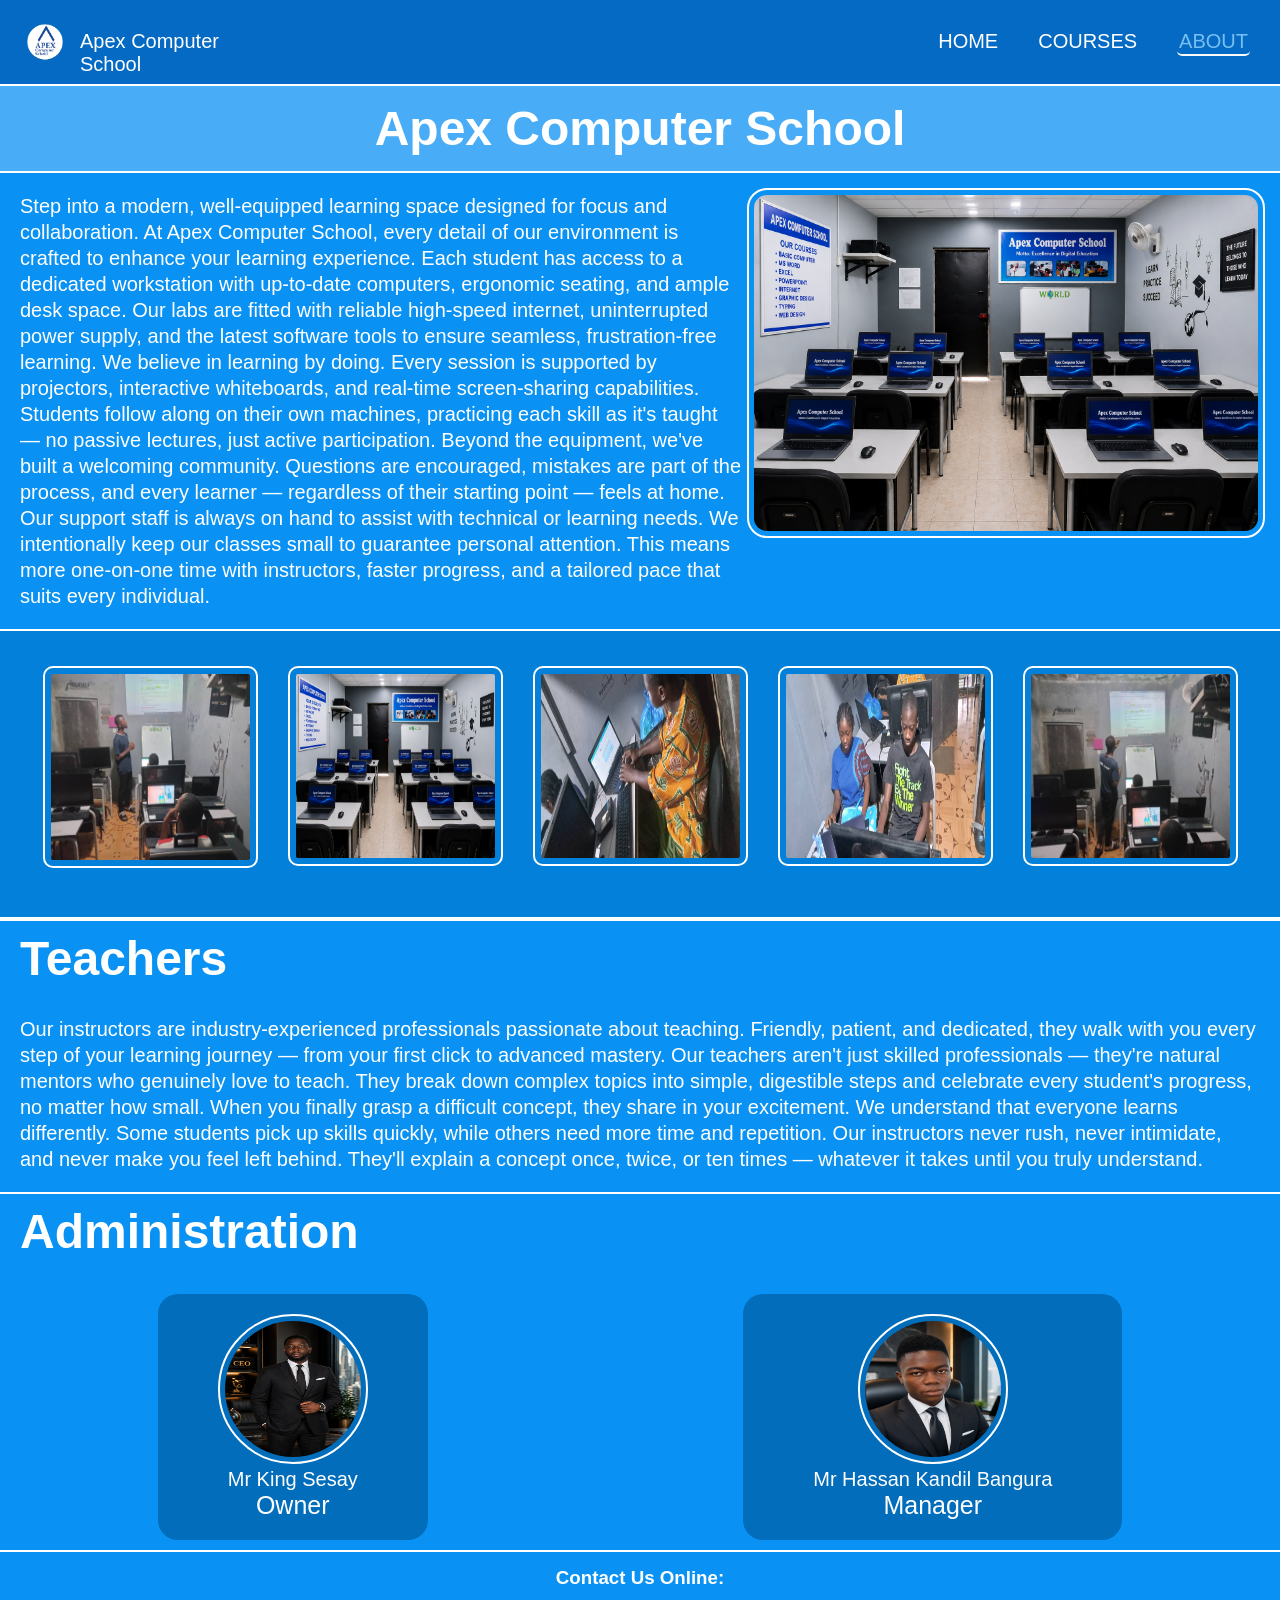
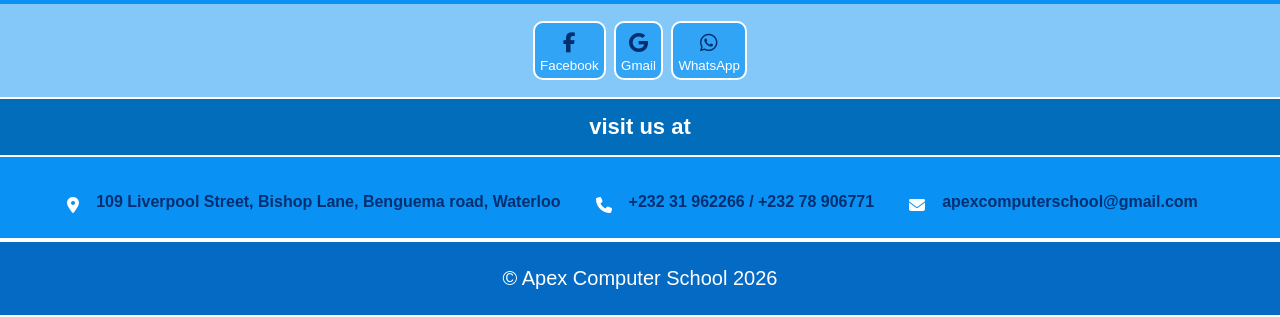
<file: About.html>
<!DOCTYPE html>
<html lang="en">
<head>
    <meta charset="UTF-8">
    <meta name="viewport" content="width=device-width, initial-scale=1.0">
    <!-- <link href="fontawesome/css/all.min.css" rel="stylesheet"> -->
     <link rel="stylesheet" href="https://cdnjs.cloudflare.com/ajax/libs/font-awesome/6.5.1/css/all.min.css" integrity="sha512-DTOQO9RWCH3ppGqcWaEA1BIZOC6xxalwEsw9c2QQeAIftl+Vegovlnee1c9QX4TctnWMn13TZye+giMm8e2LwA==" crossorigin="anonymous" referrerpolicy="no-referrer" />

    <link rel="stylesheet" href="About.css">
    <title>Apex Computer School | About</title>
</head>
<body>

<header>
    <div class="logo-info">
        <span class="logo-img"><img src="Images/Apex Logo.png" alt="Apex Logo" width="50px" height="50px"></span>
             <p>
                Apex Computer School
             </p>      
        </div>
        <ul id="menus" class="menus">
            <li><a href="index.html" title="Apex | Home">Home</a></li>
            <li><a href="course.html" title="Apex | Course">Courses</a></li>
            <li class="current"><a href="About.html" title="Apex | About">About</a></li>
        </ul>
</header>

<div id="hamburger-menu-icon" class="hamburger-menu-icon">
    <span id="open-menu" class="open-menu"><i class="fa solid fa-bars"></i></span>
</div>

<div id="close-burger-menu" class="close-burger-menu">
    <span id="close-menu" class="close-menu">&times;</span>
</div>

    <div class="about-us">
        <!-- School -->
        <div class="apex-computer-school">
            <h1>Apex Computer School</h1>
            <div class="school-info">
                <p>
                    Step into a modern, well-equipped learning space designed for focus and collaboration. 
                    At Apex Computer School, every detail of our environment is crafted to enhance your learning experience.

                    Each student has access to a dedicated workstation with up-to-date computers, 
                    ergonomic seating, and ample desk space. Our labs are fitted with reliable high-speed internet, 
                    uninterrupted power supply, and the latest software tools to ensure seamless, frustration-free learning. 
                    We believe in learning by doing. Every session is supported by projectors, interactive whiteboards,
                    and real-time screen-sharing capabilities. Students follow along on their own machines, practicing each 
                    skill as it's taught — no passive lectures, just active participation.
                    Beyond the equipment, we've built a welcoming community. Questions are encouraged, mistakes are part of the process, 
                    and every learner — regardless of their starting point — feels at home. Our support staff is always on hand to assist 
                    with technical or learning needs.
                    We intentionally keep our classes small to guarantee personal attention. This means more one-on-one time with instructors, 
                    faster progress, and a tailored pace that suits every individual.
                </p>
                <img src="Images/Apex Computer School Classroom.png" alt="Apex Computer School Classroom">
            </div>
        </div>

        <!-- School Lab -->
        <div class="school-computer-lab">
            <div class="school-lab">
                <div class="lab">
                    <img src="Images/WhatsApp Image 2025-10-27 at 18.56.24_876bb91a.jpg" class="lab-img" width="250px" height="120px" alt="Apex Logo">
                </div>
    
                <div class="lab">
                    <img src="Images/Apex Computer School Classroom.png" width="150px" height="200px" alt="Apex Logo">
                </div>
    
                <div class="lab">
                    <img src="Images/WhatsApp Image 2025-10-27 at 12.49.39_50820400.jpg" width="150px" height="200px" alt="Apex Logo">
                </div>
    
                <div class="lab">
                    <img src="Images/WhatsApp Image 2025-10-27 at 12.49.40_c38c8c76.jpg" width="150px" height="200px" alt="Apex Logo">
                </div>
    
                <div class="lab">
                    <img src="Images/WhatsApp Image 2025-10-27 at 18.56.27_0bd0a8a2.jpg" width="150px" height="200px" alt="Apex Logo">
                </div>
            </div>
        </div>
        


        <!-- Teachers -->
        <div class="apex-teachers">
            <h2>Teachers</h2>
            <p class="about-teachers"> 
                Our instructors are industry-experienced professionals passionate about teaching. Friendly, patient, and 
                dedicated, they walk with you every step of your learning journey — from your first click to advanced mastery. 
                Our teachers aren't just skilled professionals — they're natural mentors who genuinely love to teach. 
                They break down complex topics into simple, digestible steps and celebrate every student's progress, no matter how small. 
                When you finally grasp a difficult concept, they share in your excitement.  
                We understand that everyone learns differently. Some students pick up skills quickly, while others need more time and repetition. 
                Our instructors never rush, never intimidate, and never make you feel left behind. They'll explain a concept once, twice, 
                or ten times — whatever it takes until you truly understand.
            </p>
            <!-- <div class="teachers">
            <div class="teachers-info">
                <img src="Images/Teacher.jpg" alt="Teacher One" width="260px" height="200px">
                <p class="teacher-name">Mr Ahmed Turay</p>
                <p>
                    Donec purus velit, bibendum non mollis vel, euismod nec tellus.
                    Morbi vehicula luctus mauris, non vulputatea lacus dapibus nec. Donec eu nisl egestas,
                    tempor quam a, iaculis turpis. Vivamus id metus dolor. Integer ac leo justo.                   
                </p>
                </div>

                <div class="teachers-info">
                    <img src="Images/Teacher two.jpg" alt="Teacher Two" width="260px" height="200px">
                    <p class="teacher-name">Miss Juliet Conteh</p>
                    <p>
                        Donec purus velit, bibendum non mollis vel, euismod nec tellus.
                        Morbi vehicula luctus mauris, non vulputatea lacus dapibus nec. Donec eu nisl egestas,
                        tempor quam a, iaculis turpis. Vivamus id metus dolor. Integer ac leo justo.                        
                    </p>
                    </div>

                    <div class="teachers-info">
                    <img src="Images/Teacher three.jpg" alt="Teacher Three" width="260px" height="200px">
                    <p class="teacher-name">Mr Mohamed Kamara</p>
                    <p>
                            Donec purus velit, bibendum non mollis vel, euismod nec tellus.
                            Morbi vehicula luctus mauris, non vulputatea lacus dapibus nec. Donec eu nisl egestas,
                            tempor quam a, iaculis turpis. Vivamus id metus dolor. Integer ac leo justo.
                    </p>
            </div>
            </div>
        </div> -->



        <!-- Administraton -->
        <div class="admin">
            <h2>Administration</h2>
            <div class="school-admin">
            <div class="admin-info">
                <img src="Images/Mr King.png" alt="Teacher One" width="260px" height="200px">
                <p class="admin-name">Mr King Sesay</p>
                    <p class="admin-position">Owner</p>
                </div>

                <div class="admin-info">
                    <img src="Images/Mr Hassan.png" alt="Teacher Two" width="260px" height="200px">
                    <p class="admin-name">Mr Hassan Kandil Bangura</p>
                    <p class="admin-position">Manager</p>
                    </div>

                    <!-- <div class="admin-info">
                    <img src="Images/Teacher three.jpg" alt="Teacher Three" width="260px" height="200px">
                    <p class="admin-name">Mr Joseph Win</p>
                    <p class="admin-position">Vice-Principal</p>
            </div> -->
            </div>
        </div>

        <!-- Online Contact -->

        <div class="contact-info">
            <h3>Contact Us Online:</h3>
            <div class="social-info">
                <a href="http://www.facebook.com/profile.php?id=61590031408262" target="_blank"><button class="social-button"><i class="fab fa-facebook-f"></i> Facebook</button></a>
               <a href="mailto:apexcomputerschool@gmail.com" target="_blank"><button class="social-button"><i class="fab fa-google"></i> Gmail</button></a>
                <a href="https://wa.me/23231962266" target="_blank"><button class="social-button"><i class="fab fa-whatsapp"></i> WhatsApp</button></a>
            </div>

            <!-- Visit info -->
            <div class="visit-info">
                <h3>visit us at</h3>
                <div class="address-info">
                    
                    <div class="infos">
                    <i class="fa solid fa-location-dot"></i>
                    <p class="location">109 Liverpool Street, Bishop Lane, Benguema road, Waterloo</p>
                    </div>
                    
                    <div class="infos">
                    <i class="fa solid fa-phone"></i>
                    <p class="pone">+232 31 962266 / +232 78 906771</p>
                    </div>
                    
                    <div class="infos">
                       <i class="fa solid fa-envelope"></i>
                        <p class="email">apexcomputerschool@gmail.com</p>
                    </div>
                   
                </div>
        </div>
        </div>

        <footer>
           <p>&copy; Apex Computer School <span id="current-year">2025</span></p>
        </footer>


<script src="Apex.js"></script>
</body>
</file>
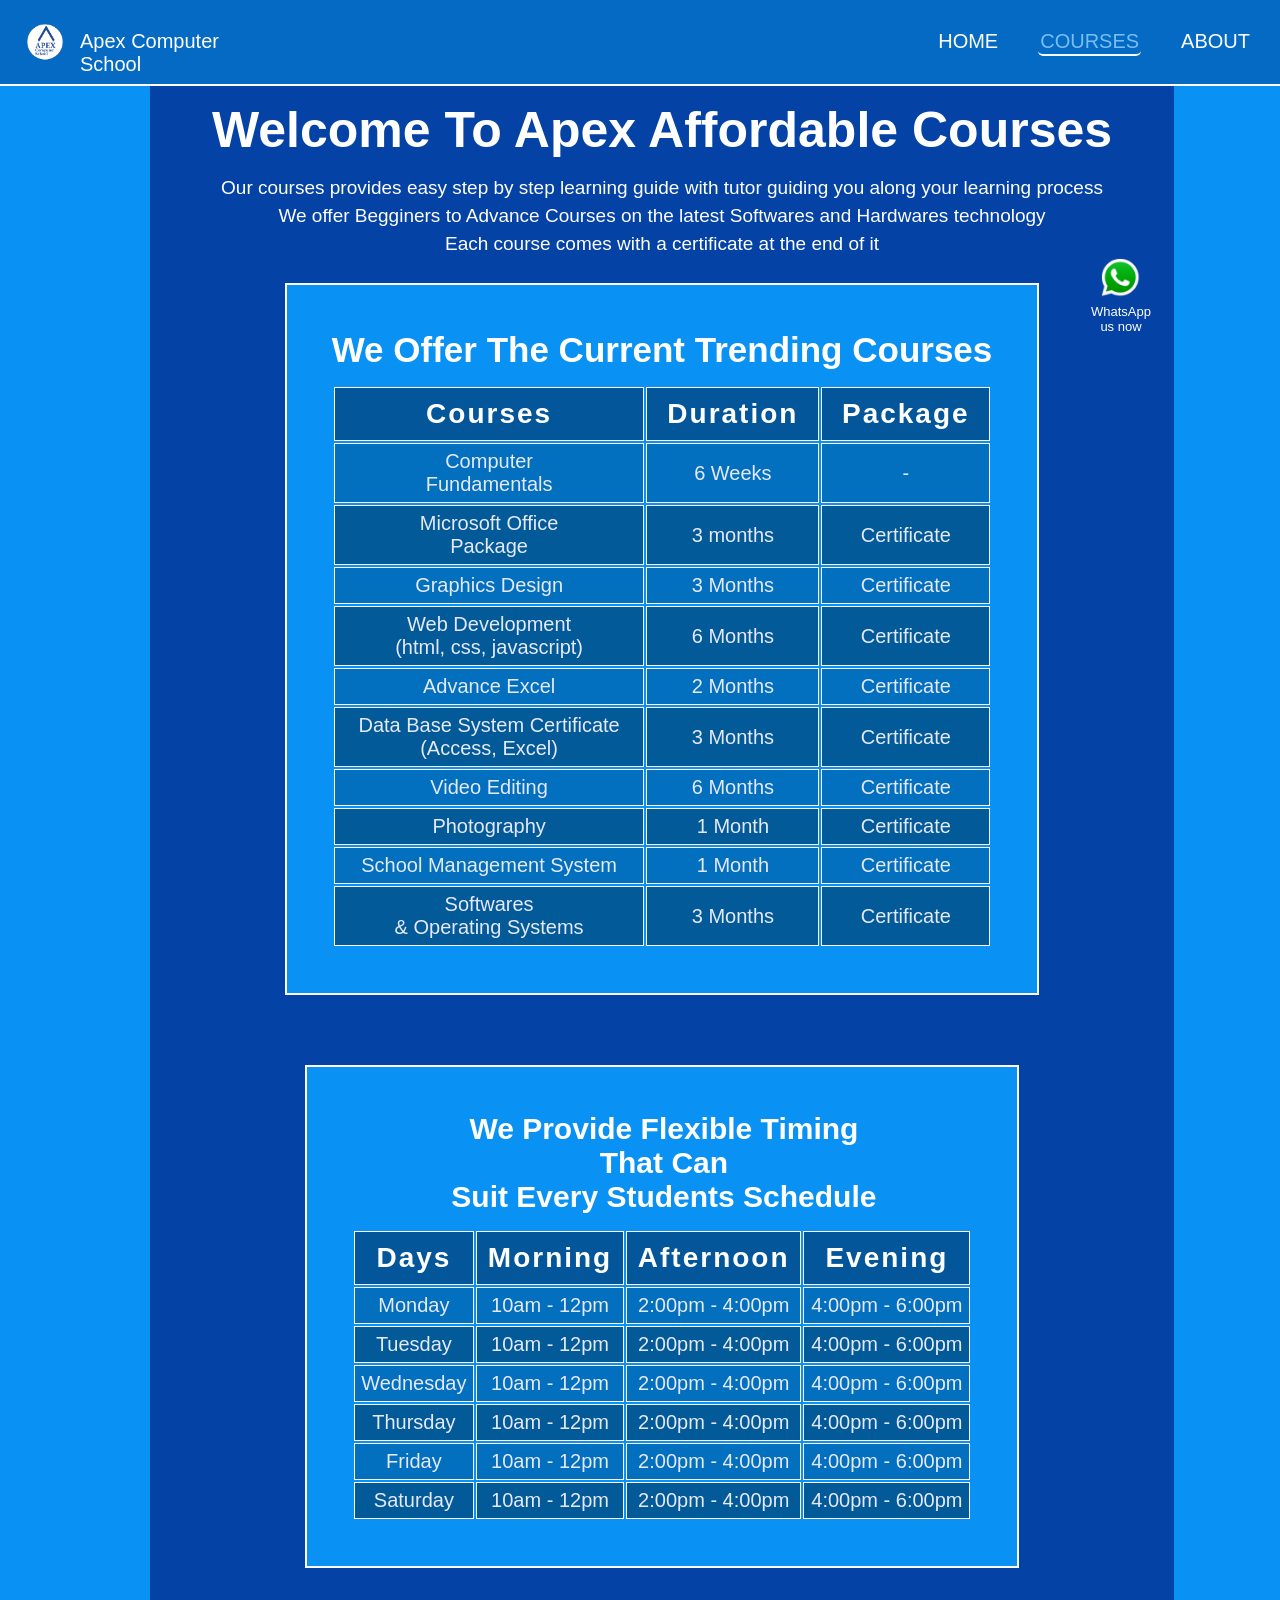
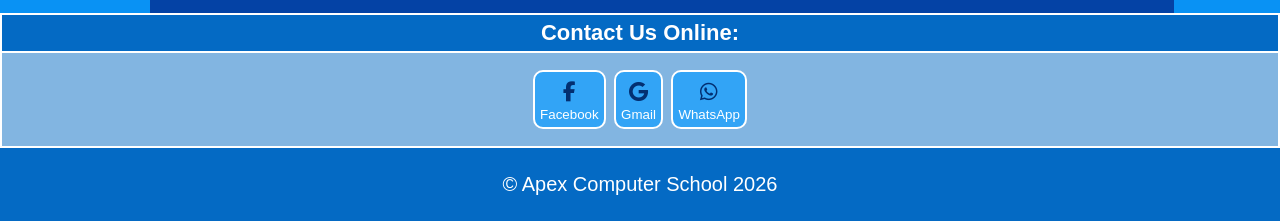
<file: course.html>
<!DOCTYPE html>
<html lang="en">
<head>
    <meta charset="UTF-8">
    <meta name="viewport" content="width=device-width, initial-scale=1.0">
    <!-- <link href="fontawesome/css/all.min.css" rel="stylesheet"> -->
     <link rel="stylesheet" href="https://cdnjs.cloudflare.com/ajax/libs/font-awesome/6.5.1/css/all.min.css" integrity="sha512-DTOQO9RWCH3ppGqcWaEA1BIZOC6xxalwEsw9c2QQeAIftl+Vegovlnee1c9QX4TctnWMn13TZye+giMm8e2LwA==" crossorigin="anonymous" referrerpolicy="no-referrer" />

    <link rel="stylesheet" href="course.css">
    <title>Apex Computer School | Course</title>
</head>
<body>

<header>
    <div class="logo-info">
        <span class="logo-img"><img src="Images/Apex Logo.png" alt="Apex Logo" width="50px" height="50px"></span>
             <p>
                Apex Computer School
             </p>      
        </div>
        
        <ul id="menus" class="menus">
            <li><a href="index.html" title="Apex | Home">Home</a></li>
            <li class="current"><a href="course.html" title="Apex | Course">Courses</a></li>
            <li><a href="About.html" title="Apex | About">About</a></li>
        </ul>
</header>

<div id="hamburger-menu-icon" class="hamburger-menu-icon">
    <span id="open-menu" class="open-menu"><i class="fa solid fa-bars"></i></span>
</div>

<div id="close-burger-menu" class="close-burger-menu">
    <span id="close-menu" class="close-menu">&times;</span>
</div>

<div class="course-container">
    <div class="course-details">
        <h1>Welcome To Apex Affordable Courses</h1>
        <p>Our courses provides easy step by step learning
           guide with tutor guiding you along your learning process</p>
        <p>We offer Begginers to Advance Courses on the latest Softwares and Hardwares technology</p>
        <p>Each course comes with a certificate at the end of it</p>
    </div>
   
    <div class="contact-us-online">
        <span class="whatsapp-social">
            <a href="https://wa.me/23231962266" target="_blank">
                <button class="contact-button">
                <img src="Images/whatsapp icon.png" width="60px" height="60px"><br>
                    <p>WhatsApp<br> us now</p>
                </button>
            </a>
        </span>
    </div>
    
    <div id="course-list" class="course-list">
        <h2>We Offer The Current Trending Courses</h2>
        <table>
            <tr>
                <th>Courses</th>
                <th>Duration</th>
                <th>Package</th>
            </tr>
    
            <tr>
                <td>Computer<br> Fundamentals</td>
                <td>6 Weeks</td>
                <td> -</td>
            </tr>
    
            <tr >
               <td id="microsoft-office" class="microsoft-office">Microsoft Office<br> Package</td>
                <td>3 months</td>
                <td> Certificate</td>
            </tr>
    
            <!-- <tr>
                <td>Computer Hardwares</td>
                <td>4 Weeks</td>
                <td> Certificate </td>
            </tr> -->
    
            <tr>
                <td>Graphics Design</td>
                <td>3 Months</td>
                <td> Certificate </td>
            </tr>
    
            <tr>
                <td>Web Development<br>(html, css, javascript)</td>
                <td>6 Months</td>
                <td> Certificate </td>
            </tr>
    
            <!-- <tr>
                <td>Programming Fundamentals<br>(Java, Python, C++)</td>
                <td>4 Months</td>
                <td> Certificate </td>
            </tr> -->
    
            <tr>
                <td>Advance Excel</td>
                <td>2 Months</td>
                <td> Certificate </td>
            </tr>
    
            <tr>
                <td>Data Base System Certificate<br> (Access, Excel)</td>
                <td>3 Months</td>
                <td> Certificate </td>
            </tr>

            <tr>
                <td>Video Editing</td>
                <td>6 Months</td>
                <td> Certificate </td>
            </tr>

            <!-- <tr>
                <td>Cinematography</td>
                <td>5 Months</td>
                <td> Certificate </td>
            </tr> -->

            <tr>
                <td>Photography</td>
                <td>1 Month</td>
                <td> Certificate </td>
            </tr>

            <tr>
                <td>School Management System</td>
                <td>1 Month</td>
                <td> Certificate </td>
            </tr>
    
            <tr>
                <td>Softwares<br> & Operating Systems</td>
                <td>3 Months</td>
                <td> Certificate </td>
            </tr>
        </table>

    </div>
    

    <div class="course-time">
        <h3 class="time">
            We Provide Flexible Timing That Can<br> Suit Every Students Schedule 
          </h3>

        <table class="course-time-info">
            <tr>
                <th>Days</th>
                <th>Morning</th>
                <th>Afternoon</th>
                <th>Evening</th>
            </tr>

            <tr>
                <td>Monday</td>
                <td>10am - 12pm</td>
                <td>2:00pm - 4:00pm</td>
                <td>4:00pm - 6:00pm</td>
            </tr>

            <tr>
                <td>Tuesday</td>
                <td>10am - 12pm</td>
                <td>2:00pm - 4:00pm</td>
                <td>4:00pm - 6:00pm</td>
            </tr>

            <tr>
                <td>Wednesday</td>
                <td>10am - 12pm</td>
                <td>2:00pm - 4:00pm</td>
                <td>4:00pm - 6:00pm</td>
            </tr>

            <tr>
                <td>Thursday</td>
                <td>10am - 12pm</td>
                <td>2:00pm - 4:00pm</td>
                <td>4:00pm - 6:00pm</td>
            </tr>

            <tr>
                <td>Friday</td>
                <td>10am - 12pm</td>
                <td>2:00pm - 4:00pm</td>
                <td>4:00pm - 6:00pm</td>
            </tr>

            <tr>
                <td>Saturday</td>
                <td>10am - 12pm</td>
                <td>2:00pm - 4:00pm</td>
                <td>4:00pm - 6:00pm</td>
            </tr>
            
        </table>
    </div>

<!-- <div class="register-online">
    <h3>Register Here: </h3>
    <span class="form">
        <p>Please Click The Link To Register</p>
        <a href="registration-form.html" target="_blank">Click here to register</a>
    </span> -->
    
</div>
</div>

<div class="contact-info">
    <h3>Contact Us Online:</h3>
    <div class="social-info">
                <a href="http://www.facebook.com/profile.php?id=61590031408262" target="_blank"><button class="social-button"><i class="fab fa-facebook-f"></i> Facebook</button></a>
               <a href="mailto:apexcomputerschool@gmail.com" target="_blank"><button class="social-button"><i class="fab fa-google"></i> Gmail</button></a>
                <a href="https://wa.me/23231962266" target="_blank"><button class="social-button"><i class="fab fa-whatsapp"></i> WhatsApp</button></a>
            </div>
    </div>

</div>

<footer>
    <p>&copy; Apex Computer School <span id="current-year">2025</span></p>
</footer>
<script src="Apex.js"></script>
</body>
</file>
<file: About.css>
* {
    box-sizing: border-box;
    margin: 0;
    padding: 0;
}

body {
    font-family:'Trebuchet MS', 'Lucida Sans Unicode', 'Lucida Grande', 'Lucida Sans', Arial, sans-serif;
    background-color: #0992f4;
    color: #fff;
    width: 100%;
    height: 100%;
    margin: 0;
    padding: 0;
}

header {
    background-color: #046ac4;
    display: flex;
    border-bottom: 2px solid #fff;
}

 ul {
    display: flex;
    margin-left: 650px;
    margin-top: 20px;
}

ul li {
    list-style: none;
    margin-top: 10px;
    margin-bottom: 15px;
    margin: 0px 20px 0 0;
    padding: 10px;
}

ul li a {
    color: #fff;
    font-size: 20px;
    text-align: center;
    text-decoration: none;
    text-transform: uppercase;
    cursor: pointer;
}

ul li a:hover {
    color: #95caf8;
}

ul li a:active {
    color: #032f71;
}

 .current a {
    border-bottom: 2px solid #f9f9f9;
    border-radius: 5px;
    color:#78bff1;
    padding: 2px;
}

header .logo-info {
    display: flex;
    color: #fff;
    margin-top: 10px;
    margin-left: 20px;
}

.logo-img img {
   width: 50px;
   height: 70px;
   margin-top: 0px;
  
}

.logo-info p {
   margin-top: 20px;
   margin-left: 10px;
   font-size: 20px;
}

.logo-info h3 {
   margin-left: 20px;
   font-size: 20px;
}


.hamburger-menu-icon {
    display: none;
}

.close-burger-menu {
    display: none;
}
.about-us {
  height: 100%;
}

.apex-computer-school {
    background-color: #0992f4;
    color: #fff;
}

.apex-computer-school h1 {
    font-size: 3rem;
    background-color: #48adf6;
    padding: 15px;
    text-align: center;
    border-bottom: 2px solid #fff;
}

.school-info {
    display: flex;
    flex-direction: row;
    padding: 15px;
}

.school-info p {
    font-size: 20px;
    line-height: 1.3;
    padding: 5px;
}

.school-info img {
    width: 550px;
    height: 350px;
    padding: 5px;
    border: 2px solid #fff;
    border-radius: 20px;
}

/* School Lab */
.school-computer-lab {
    background-color: #0380da;
    border-top: 2px solid #fff;
    border-bottom: 2px solid #fff;
}

.school-computer-lab h1 {
    font-size: 3rem;
    margin-bottom: 15px;
    margin-left: 25px;
    padding: 5px;
}

.school-lab {
    display: flex;
    justify-content: center;
    margin: auto;
    padding: 0px 45px 45px 45px; 
    
}

.school-lab .lab {
    margin: 35px 15px 0 15px;
}

.school-lab .lab img {
    width: 215px;
    padding: 6px;
    border-radius: 10px;
    border: 2px solid #fff;
    transition: 0.3s
}

.school-lab .lab .lab-img {
    height: 202px;
}

.school-lab .lab img:hover {
    scale: 1.2;
}

/* Teachers */
.apex-teachers {
    background-color: #0992f4;
    border-top: 2px solid #fff;
    border-bottom: 2px solid #fff;
}

.about-teachers {
    font-size: 20px;
    line-height: 1.3;
    padding: 20px;
}

.apex-teachers h2 {
    font-size: 3rem;
    margin-left: 10px;
    padding: 10px;
}

.apex-teachers p {
    font-size: 20px;
}

.teachers {
    background-color: #0992f4;
    display: flex;
    flex-direction: row;
    justify-content: space-between;
    padding: 25px 0 10px 0;
   
}

.teachers-info {
    background-color: #037ad0;
    margin: 10px 50px 20px 50px;
    padding: 20px 20px 10px 20px;
    text-align: center;
    border-radius: 20px;
}

.teachers-info .teacher-name {
    font-size: 20px;
}

.teachers-info p {
    padding: 5px;
}

.teachers-info img {
    padding: 5px;
    border: 2px solid #fff;
    border-radius: 20px;
}

/* Administration */
.admin {
    background-color: #0992f4;
    /* margin-top: 45px; */
    border-top: 2px solid #fff;
    border-bottom: 2px solid #fff;
}

.admin h2 {
    font-size: 3rem;
    margin-left: 10px;
    padding: 10px;
}

.school-admin {
    display: flex;
    flex-direction: row;
    justify-content:space-around;
    padding: 15px 0 10px 0;
}

.admin-info { 
    background-color: #016dbb;
    margin: 10px 50px 0 50px;
    padding: 20px 40px 20px 40px;
    text-align: center;
    border-radius: 20px;
}

.admin-info img {
    width: 150px;
    height: 150px;
    padding: 5px;
    border: 2px solid #fff;
    border-radius: 50%;
}

.admin-info .admin-name {
    font-size: 20px;
    padding: 0 30px 0 30px;
    text-align: center;
}

.admin-info .admin-position {
    font-size: 25px;
    padding: 0 30px 0 30px;
    text-align: center;
}

/* Social Media Contact */
.contact-info h3 {
    text-align: center;
    padding: 15px;
}

.social-info {
    background-color: rgb(255, 255, 255, 0.5);
    padding: 15px;
    text-align: center;
}

.social-info button {
    background-color: #32a4f6;
    color: #fff;
    margin: 2px;
    padding: 5px;
    border: 2px solid #fff;
    border-radius: 10px;
    cursor: pointer;
}

.social-info i {
    display: flex;
    flex-direction: column;
    color: #032f71;
    font-size: 20px;
    padding: 5px;
}

.social-info button:hover {
    background-color: #2478f7;
}


/* Address info */
.visit-info {
    background-color: #0992f4;
    border-top: 2px solid #fff;
    border-bottom: 2px solid #fff;
}

.address-info {
    display: flex;
    justify-content: center;
    padding: 15px;
}

.visit-info h3 {
    background-color: #016dbb;
    font-size: 22px;
    padding: 15px;
    text-align: center;
    border-bottom: 2px solid #fff;
}

.address-info .infos {
    display: flex;
    margin-top: 15px;
    padding-right: 25px;
}

.address-info .infos i {
    padding: 10px;
}

.address-info .infos p {
    font-size: 16px;
    font-weight: 600;
    color: #032f71;
    margin-top: 6px;
    padding-left: 7px;
}

footer {
    background-color: #046ac4;
    color: #fff;
    font-size: 20px;
    padding: 25px;
    text-align: center;
    border-top: 2px solid #fff;
}

/* Media Screen Size 810px */
@media (max-width: 1024px) {
    header ul {
        margin-top: 20px;
        margin-left: 190px;
    }

    header ul li a {
        font-size: 18px;
        color: #fff;
    }

    header .logo-info {
        display: flex;
        color: #fff;
        margin-left: 20px;
    }

    .logo-info h3 {
        font-size: 18px;
    }
}

@media (max-width:810px) {
     ul {
        display: flex;
        margin: 10px 10px 0 35%;
        z-index: 1;
    }

    ul li a {
        font-size: 18px;
    }
    
    header .logo-info {
        display: flex;
    }
    
    .logo-info h3 {
      font-size: 18px;
    }

    .school-info {
    display: flex;
    flex-direction: column;
    margin-left: 40px;
    text-align: left;
}

.school-info p {
    font-size: 18px;
}

.school-info img {
    width: 550px;
    height: 400px;
    margin-left: 70px;

}

/* School Lab */
.school-computer-lab h1 {
    font-size: 2.2rem;
}

.school-lab {
    width: 100%;
    height: 40%;
    display: flex;
    justify-content: center;
    margin: 15px 0 0 0px;
}

.school-lab .lab {
    margin: 0 5px 0 5px;
}

.school-lab .lab img {
    width: 150px;
    height: 120px;
    padding: 3px;
}

.school-lab .lab .lab-img {
    height: 120px;
}

.school-lab .lab img:hover {
    scale: 1.1;
}

/* Teachers */
.about-teachers {
    font-size: 20px;
    line-height: 1.3;
    padding: 20px;
}

.apex-teachers h1 {
    position: absolute;
    top: 95%;
    left: 65px;
    font-size: 2.1rem;
}

.teachers {
    background-color: #0992f4;
    display: flex;
    flex-direction: row;
    justify-content: space-between;
    padding: 25px 0 10px 0;
   
}

.teachers-info { 
    margin: 0 10px 20px 10px;
    padding: 10px 20px 5px 20px;
}

.teachers-info .teacher-name {
    font-size: 22px;
}

.teachers-info p {
    font-size: 15px;
    padding: 5px;
}

.teachers-info img {
    width: 160px;
    height: 130px;
}

/* Administration */
.admin {
    background-color: #0992f4;
    margin-top: 45px;
    border-top: 2px solid #fff;
    border-bottom: 2px solid #fff;
}

.admin h1 {
    position: absolute;
    top: 170%;
    left: 65px;
    font-size: 2.1rem;
}

.school-admin {
    display: flex;
    flex-direction: row;
    justify-content: space-between;
    padding: 15px 0 10px 0;
   
}

.admin-info { 
    background-color: #016dbb;
    margin: 0 10px 0 10px;
    padding: 10px 40px 10px 40px;
    text-align: center;
}

.admin-info img {
    width: 130px;
    height: 130px;
    padding: 5px;
    border: 2px solid #fff;
    border-radius: 50%;
}

.admin-info .admin-name {
    font-size: 17px;
    padding: 0 20px 0 20px;
}

.admin-info .admin-position {
    font-size: 20px;
    padding: 0 20px 0 20px;
}

/* Social Media Contact */
.contact-info h3 {
    text-align: center;
    padding: 15px;
}

.social-info {
    background-color: rgb(255, 255, 255, 0.5);
    padding: 15px;
    text-align: center;
}

.social-info button {
    background-color: #32a4f6;
    color: #fff;
    margin: 2px;
    padding: 5px;
    border: 2px solid #fff;
    border-radius: 10px;
    cursor: pointer;
}

.social-info i {
    display: flex;
    flex-direction: column;
    color: #032f71;
    font-size: 25px;
}

/* Address info */
.address-info {
    display: grid;
    grid-template-columns: repeat(2, 1fr);
    justify-content: center;
    padding: 15px;
}

.visit-info h3 {
    background-color: #016dbb;
    font-size: 22px;
    padding: 15px;
    text-align: center;
    border-bottom: 2px solid #fff;
}

.address-info .infos {
    margin-top: 15px;
    margin-left: 10px;
    padding-right: 20px;
}

.address-info .infos p {
    font-size: 15px;
    color: #032f71;
    margin-top: 2px;
    padding-left: 20px;
}

 footer {
        font-size: 16px;
        padding: 10px;
    }
     

}

/* Media Screen Size 768px */
@media (max-width:768px) {
 ul {
        margin-top: 10px;
        margin-left: 30%;
    }

    ul li a {
        font-size: 18px;
        color: #ad0606;
    }
    
    header .logo-info {
        display: flex;
        color: #fff;
    }
    
    .logo-info h3 {
      font-size: 18px;
    }


.hamburger-menu-icon {
    display: none;
}

.close-burger-menu {
    display: none;
}

.apex-computer-school h1 {
    font-size: 2.7rem;
}

.school-info {
    display: flex;
    flex-direction: column;
    margin-left: 50px;
    text-align: left;
}

.school-info p {
    font-size: 18px;
}

.school-info img {
    width: 500px;
    height: 330px;
    margin-left: 70px;

}

/* School Lab */
.school-computer-lab h1 {
    font-size: 2.5rem;
}

.school-lab {
    width: 80%;
    height: 40%;
    overflow: auto;
    display: flex;
    justify-content: center;
    margin: 15px 0 0 50px;
}

.school-lab .lab {
    margin: 0 5px 0 5px;
}

.school-lab .lab img {
    width: 150px;
    height: 120px;
    padding: 3px;
}

.school-lab .lab .lab-img {
    height: 120px;
}

.school-lab .lab img:hover {
    scale: 1.1;
}

/* Teachers */
.about-teachers {
    font-size: 20px;
    line-height: 1.3;
    padding: 20px;
}

.teachers {
    background-color: #0992f4;
    display: flex;
    flex-direction: row;
    justify-content: space-between;
    padding: 25px 0 10px 0;
   
}

.teachers-info { 
    margin: 10px 10px 20px 10px;
    padding: 10px 20px 5px 20px;
}

.teachers-info .teacher-name {
    font-size: 22px;
}

.teachers-info p {
    font-size: 15px;
    padding: 5px;
}

.teachers-info img {
    width: 160px;
    height: 130px;
}

/* Administration */
.admin {
    background-color: #0992f4;
    border-top: 2px solid #fff;
    border-bottom: 2px solid #fff;
}

.school-admin {
    display: flex;
    flex-direction: row;
    justify-content: space-between;
    padding: 15px 0 10px 0;
   
}

.admin h2 {
    font-size: 2.5rem;
}

.admin-info { 
    background-color: #016dbb;
    margin: 0 10px 0 10px;
    padding: 10px 40px 10px 40px;
    text-align: center;
}

.admin-info img {
    width: 130px;
    height: 130px;
    padding: 5px;
    border: 2px solid #fff;
    border-radius: 50%;
}

.admin-info .admin-name {
    font-size: 17px;
    padding: 0 20px 0 20px;
}

.admin-info .admin-position {
    font-size: 20px;
    padding: 0 20px 0 20px;
}

/* Social Media Contact */
.contact-info h3 {
    text-align: center;
    padding: 15px;
}

.social-info {
    background-color: rgb(255, 255, 255, 0.5);
    padding: 15px;
    text-align: center;
}

.social-info button {
    background-color: #32a4f6;
    color: #fff;
    margin: 2px;
    padding: 5px;
    border: 2px solid #fff;
    border-radius: 10px;
    cursor: pointer;
}

.social-info i {
    display: flex;
    flex-direction: column;
    color: #032f71;
    font-size: 25px;
}

/* Address info */
.address-info {
    display: grid;
    grid-template-columns: repeat(2, 1fr);
    justify-content: center;
    padding: 15px;
}

.visit-info h3 {
    background-color: #016dbb;
    font-size: 22px;
    padding: 15px;
    text-align: center;
    border-bottom: 2px solid #fff;
}

.address-info .infos {
    margin-top: 15px;
    margin-left: 10px;
    padding-right: 20px;
}

.address-info .infos p {
    font-size: 15px;
    color: #032f71;
    margin-top: 2px;
    padding-left: 20px;
}

 footer {
        font-size: 16px;
        padding: 10px;
    }

}

/* Media Screen Size 500px */
@media (max-width: 500px) {
    header ul {
        position: absolute;
        right: 2%;
        margin-top: 10px;
        z-index: 1;
    }

    header ul li {
        margin: 15px 15px 10px 50px;
        padding: 2px 0 0 0;
    }

    header ul li a {
        border: none;
        color: #fff;
    }

    .current {
        background-color: #fff;
        padding: 5px;
    }

    .logo-info {
         margin-left: 0;
    }

    .logo-info img {
        width: 90px;
        height: 120px;
        padding: 0;
   
}

.logo-info p {
    font-size: 25px;
    margin-top: 40px;
}

    .menus {
        display: none;
    }

    .hamburger-menu-icon {
        position: absolute;
        display: block;
        top: 0;
        left: 90%;
    }

    .hamburger-menu-icon .open-menu {
        position: absolute;
        margin-top: 8px;
        color: #fff;
        font-size: 25px;
        cursor: pointer;
    }

    .hamburger-menu-icon .open-menu:hover {
        color: #dff632;
    }

     .close-burger-menu {
        width: 40%;
        height: 18%;
        display: none;
        position: absolute;
        left: 60%;
        top: 0;
        background-color: #032f71;
        transition: .6s ease;
        font-size: 25px;
        color: #fff;
        cursor: pointer;
    }

     .close-burger-menu .close-menu {
        position: absolute;
        left: 79%;
        margin-left: 5px;
     }

     .close-burger-menu .close-menu:hover {
        color: #95caf8;
    }

    .open-smooth {
        transition: .6s ease-out;
    }

    .close-smooth {
        transition: .8s ease-out;
    }

 header .logo-info {
        padding: 12px;
    } 

    .apex-computer-school h1 {
    font-size: 2.7rem;
}

.school-info {
    display: flex;
    flex-direction: column;
    justify-content: center;
    margin-bottom: 50px;
    /* padding: 50px; */
    
}

.school-info p {
    font-size: 18px;
    text-align: left;
    margin: 0px 50px 20px 0px;
}

.school-info img {
    width: 300px;
    height: 280px;
    margin-left: 0;
}

/* School Lab */
.school-computer-lab h1 {
    font-size: 2rem;
}

/* Teachers */
.about-teachers {
    font-size: 20px;
    line-height: 1.2;
    padding: 20px;
}


.teachers {
    width: 80%;
    background-color: #0992f4;
    display: flex;
    flex-direction: column;
    justify-content: center;
    margin: 10px 0 0 45px;
    padding: 25px 0 10px 0;
}

.teachers-info { 
    padding: 10px 10px 5px 10px;
}

.teachers-info .teacher-name {
    font-size: 22px;
}

.teachers-info p {
    font-size: 14px;
    padding: 2px;
}


/* Administration */
.school-admin {
    display: flex;
    flex-direction: column;
    justify-content: center;
}

.admin-info { 
    width: 80%;
    background-color: #016dbb;
    margin: 5px 10px 2px 45px;
    padding: 10px 5px 10px 5px;
    text-align: center;
}

/* Social Media Contact */
.social-info button {
    background-color: #32a4f6;
    font-size: 10px;
    color: #fff;
    margin: 2px;
    padding: 5px;
    border: 2px solid #fff;
    border-radius: 10px;
    cursor: pointer;
}

.social-info i {
    font-size: 20px;
}

/* Address info */
.address-info {
    display: grid;
    grid-template-columns: repeat(1, 1fr);
    justify-content: center;
    padding: 15px;
}

.visit-info h3 {
    font-size: 20px;
    padding: 10px;
}

.address-info .infos p {
    font-size: 16px;
    font-weight: 600;
    color: #032f71;
    margin-top: 2px;
    padding-left: 10px;
}
}

/* Media Screen Size 400px */
@media (max-width: 400px) {
    header ul {
        margin-bottom: 80%;
    }
   
    header ul li {
        margin-left: 40%;
       
    }

    header ul li a {
        font-size: 17px;
        color: #fff;
        
    }

    .current a {
        padding: 0px 50px 0 10px;
        margin-right: 30px;
        text-align: center;
        border-bottom: none;
    }

    .close-burger-menu {
        width: 38%;
        height: 18%;
        left: 62%;
    }

    .close-burger-menu:hover {
        color: red;
    }

    .logo-img img {
        width: 80px;
        height: 110px;
    }

    .logo-info p {
        font-size: 22px;
        margin-top: 35px;
        margin-left: 5px;
    }
    .menus {
        display: none;
    }

    .hamburger-menu-icon {
        position: absolute;
        display: block;
        top: 0;
        left: 90%;
    }

    .hamburger-menu-icon .open-menu {
        position: absolute;
        margin-top: 8px;
        color: #fff;
        font-size: 25px;
        cursor: pointer;
    }

    .hamburger-menu-icon .open-menu:hover {
        color: #dff632;
    }

     .close-burger-menu {
        width: 40%;
        height: 20%;
        display: none;
        position: absolute;
        left: 60%;
        top: 0;
        background-color: #032f71;
        transition: .6s ease;
        font-size: 25px;
        color: #fff;
        cursor: pointer;
    }

     .close-burger-menu .close-menu {
        position: absolute;
        left: 79%;
        margin-left: 5px;
     }


 header .logo-info {
        padding: 12px;
    } 

    .apex-computer-school h1 {
    font-size: 2.5rem;
}

.school-info {
    display: flex;
    flex-direction: column;
    margin-bottom: 50px;
}

.school-info p {
    font-size: 18px;
    text-align: left;
    margin: 0px 50px 20px 0px;
}

.school-info img {
    width: 270px;
    height: 250px;
}

/* School Lab */
.school-computer-lab h1 {
    font-size: 2rem;
}

/* Teachers */
.about-teachers {
    font-size: 20px;
    line-height: 1.2;
    padding: 20px;
}


.teachers {
    width: 80%;
    font-size: 15px;
    background-color: #0992f4;
    display: flex;
    flex-direction: column;
    justify-content: center;
    margin: 10px 0 0 45px;
    padding: 25px 0 10px 0;
   
}

/* Administration */
.school-admin {
    display: flex;
    flex-direction: column;
    justify-content: center;
}

.admin-info { 
    width: 80%;
    background-color: #016dbb;
    margin: 0px 10px 2px 45px;
    padding: 0px 5px 10px 5px;
    text-align: center;
}

/* Social Media Contact */
.social-info button {
    padding: 3px;
}

}

/* Media Screen Size 360px */
/* @media (min-width: 300px) {
.apex-teachers h1 {
    position: absolute;
    top: 163%;
    left: 30px;
    font-size: 1.8rem;
}

    .admin h1 {
    position: absolute;
    top: 347%;
    left: 30px;
    font-size: 1.8rem;
    margin-top: 20px;
}

} */
</file>
<file: course.css>
* {
    box-sizing: border-box;
    margin: 0;
    padding: 0;
}

body {
    font-family:'Trebuchet MS', 'Lucida Sans Unicode', 'Lucida Grande', 'Lucida Sans', Arial, sans-serif;
    background-color: #0992f4;
    width: 100%;
    height: 100%;
    margin: 0;
    padding: 0;
}

header {
    background-color: #046ac4;
    display: flex;
    border-bottom: 2px solid #fff;
}

  ul {
    display: flex;
    margin-left: 650px;
    margin-top: 20px;
}

ul li {
    list-style: none;
    margin-top: 10px;
    margin-bottom: 15px;
    margin: 0px 20px 0 0;
    padding: 10px;
}

ul li a {
    color: #fff;
    font-size: 20px;
    text-align: center;
    text-decoration: none;
    text-transform: uppercase;
    cursor: pointer;
}

ul li a:hover {
    color: #95caf8;
}

ul li a:active {
    color: #032f71;
}

 .current a {
    border-bottom: 2px solid #f9f9f9;
    border-radius: 5px;
    color:#78bff1;
    padding: 2px;
}

header .logo-info {
    display: flex;
    color: #fff;
    margin-top: 10px;
    margin-left: 20px;
}

.logo-img img {
   width: 50px;
   height: 70px;
   margin-top: 0px;
  
}

.logo-info p {
   margin-top: 20px;
   margin-left: 10px;
   font-size: 20px;
}

.hamburger-menu-icon {
    display: none;
}

.close-burger-menu {
    display: none;
}

/* Course Page */
.course-container {
    display: flex;
    flex-direction: column;
    justify-content: center;
    align-items: center;
    background-color: #0442a5;
    width: 80%;
    margin-left: 150px;
}


.course-container h1 {
    font-size: 50px;
    color: #fff;
    padding: 15px;
}

.course-container p {
    font-size: 19px;
    color: #fff;
    padding: 3px;
    text-align: center;
}

/* Contact us on Whatsapp */
.whatsapp-social a, .whatsapp-social button {
    background: transparent;
    border: none;
}

.whatsapp-social {
    position: fixed;
    left: 85%;
}
.whatsapp-social img {
    width: 40px;
    height: 40px;
    cursor: pointer;
}

.whatsapp-social p {
    color: #fff;
    font-size: 13px;
}

.course-container .course-time {
    background-color: #0992f4;
    border: 2px solid #fff;
}


 .course-list {
    margin-top: 25px;
    margin-bottom: 45px;
    background-color: #0992f4;
    padding: 45px;
    border: 2px solid #fff;
}

.course-list h2 {
    font-size: 35px;
    color: #fff;
    margin-bottom: 15px;
    text-align: center;
}

.course-time {
    margin-top: 25px;
    margin-bottom: 45px;
    background-color: #0992f4;
    padding: 45px;
    border: 2px solid #fff;
}

.course-time h3 {
    width: 70%;
    font-size: 30px;
    color: #fff;
    margin-bottom: 15px;
    margin-left: 95px;
    text-align: center;
}

table {
    width: 100%;
}


table th {
    font-size: 28px;
    padding: 10px;
    color: #fff;
    letter-spacing: 2px;
    background-color: #035699;
    text-align: center;
    border: 1px solid #fff;
}

table td {
    padding: 6px;
    color: #e6e9fa;
    font-size: 20px;
    text-align: center;
    border: 1px solid #fff;
}

table  tr:nth-child(even) {
    background-color: #0270be;
}

table  tr:nth-child(odd) {
    background-color: #035a98;
   
}

.selected {
    background-color: #0b5f01;
}


/* Social Info */
.contact-info {
    background-color: #046ac4;
    border: 2px solid #fff;
}

.contact-info h3 {
    background-color: #046ac4;
    font-size: 22px;
    color: #fff;
    padding: 5px;
    text-align: center;
    border-bottom: 2px solid #fff;
}

.social-info {
    background-color: rgb(255, 255, 255, 0.5);
    padding: 15px;
    text-align: center;
}

.social-info button {
    background-color: #32a4f6;
    color: #fff;
    margin: 2px;
    padding: 5px;
    border: 2px solid #fff;
    border-radius: 10px;
    cursor: pointer;
}

.social-info i {
    display: flex;
    flex-direction: column;
    color: #032f71;
    font-size: 20px;
    padding: 5px;
}

.social-info button:hover {
    background-color: #2478f7;
}

footer {
    background-color: #046ac4;
    color: #fff;
    font-size: 20px;
    padding: 25px;
    text-align: center;
}

/* Media Queries Screen Size 810px */
@media (max-width: 1024px) {
    header ul {
        margin-top: 20px;
        margin-left: 190px;
    }

    header ul li a {
        font-size: 18px;
        color: #fff;
    }

    header .logo-info {
        display: flex;
        color: #fff;
        margin-left: 20px;
    }

    .logo-info h3 {
        font-size: 18px;
    }

    /* WhatsApp contact info */
.whatsapp-social {
    position: fixed;
    left: 80%;
}
.whatsapp-social img {
    width: 30px;
    height: 30px;
    cursor: pointer;
}

.whatsapp-social p {
    font-size: 14px;
}
     
    /* Course Page */
    .course-container {
        width: 100%;
        margin: auto;
    }
    
    .course-container h1 {
        font-size: 38px;
        text-align: center;
    }
    
    .course-container p {
        font-size: 17px;
        color: #fff;
        margin-left: 20px;
        padding: 3px;
        text-align: left;
    }
      
     .course-list {
        margin-top: 25px;
        margin-bottom: 45px;
        padding: 45px;
    }
    
    .course-list h2 {
        font-size: 35px;
        color: #fff;
        margin-bottom: 15px;
        text-align: center;
    }
    
    .course-time {
        margin-top: 25px;
        margin-bottom: 45px;
        padding: 45px;
    }
    
    .course-time h3 {
        width: 100%;
        font-size: 30px;
        margin-bottom: 15px;
        margin-left: 10px;
    }
    
    table {
        width: 100%;
    }
    
    table th {
        font-size: 28px;
        padding: 10px;
    }
    
    table td {
        padding: 6px;
        font-size: 20px;
    }

}

/* Media Queries Screen Size 810px */
@media (max-width: 810px) {
    ul {
        display: flex;
        margin: 10px 10px 0 35%;
    }

    ul li a {
        font-size: 18px;
    }
    
    header .logo-info {
        display: flex;
    }
    
    .logo-info h3 {
      font-size: 18px;
    }

/* WhatsApp contact info */
.whatsapp-social {
    position: fixed;
    left: 72%;
}
.whatsapp-social img {
    width: 30px;
    height: 30px;
    cursor: pointer;
}

.whatsapp-social p {
    font-size: 14px;
}
     
    /* Course Page */
    .course-container {
        width: 100%;
        margin: auto;
    }
    
    .course-container h1 {
        font-size: 38px;
        text-align: center;
    }
    
    .course-container p {
        font-size: 17px;
        color: #fff;
        margin-left: 20px;
        padding: 3px;
        text-align: left;
    }
      
     .course-list {
        margin-top: 25px;
        margin-bottom: 45px;
        padding: 45px;
    }
    
    .course-list h2 {
        font-size: 35px;
        color: #fff;
        margin-bottom: 15px;
        text-align: center;
    }
    
    .course-time {
        margin-top: 25px;
        margin-bottom: 45px;
        padding: 45px;
    }
    
    .course-time h3 {
        width: 70%;
        font-size: 30px;
        margin-bottom: 15px;
        margin-left: 95px;
    }
    
    table {
        width: 100%;
    }
    
    table th {
        font-size: 28px;
        padding: 10px;
    }
    
    table td {
        padding: 6px;
        font-size: 20px;
    }

    footer {
        font-size: 16px;
        padding: 10px;
    }

}

/* Media Queries Screen Size 768px */
@media (max-width:768px) {
   header ul {
        margin-top: 20px;
        margin-left: 120px;
    }

    header ul li a {
        font-size: 18px;
        color: #fff;
    }

    header .logo-info {
        display: flex;
        margin-left: 20px;
    }

    .logo-info p {
        margin-top: 20px;
        font-size: 18px;
    }

/* WhatsApp contact info */
.whatsapp-social {
    position: fixed;
    left: 72%;
}
.whatsapp-social img {
    width: 30px;
    height: 30px;
    cursor: pointer;
}
     
    /* Course Page */
    .course-container {
        width: 100%;
        margin: auto;
    }
    
    .course-container h1 {
        font-size: 38px;
        text-align: center;
    }
    
    .course-container p {
        font-size: 17px;
        color: #fff;
        margin-left: 20px;
        padding: 3px;
        text-align: left;
    }
      
     .course-list {
        margin-top: 25px;
        margin-bottom: 45px;
        padding: 45px;
    }
    
    .course-list h2 {
        font-size: 35px;
        color: #fff;
        margin-bottom: 15px;
        text-align: center;
    }
    
    .course-time {
        margin-top: 25px;
        margin-bottom: 45px;
        padding: 45px;
    }
    
    .course-time h3 {
        width: 70%;
        font-size: 30px;
        margin-bottom: 15px;
        margin-left: 95px;
    }
    
    table {
        width: 100%;
    }
    
    table th {
        font-size: 28px;
        padding: 10px;
    }
    
    table td {
        padding: 6px;
        font-size: 20px;
    }
    
    
    /* Registration Form */
    .register-online {
        background-color: #007ae4;
        margin-bottom: 10px;
        padding: 15px;
        text-align: center;
        border-radius: 10px;
    }
    
    .register-online h3 {
        font-size: 23px;
        background-color: #fff;
        color: #077ff6;
        padding: 5px;
    }
    
    .register-online p {
        padding: 10px;
    }
    
    .register-online a {
        color: #2123b8;
    }
    
    .register-online .form  {
        margin-bottom: 10px;
        padding: 25px;
    }
    
    
    /* Social Info */
    .contact-info {
        background-color: #046ac4;
        border: 2px solid #fff;
    }
    
    .contact-info h3 {
        background-color: #046ac4;
        font-size: 22px;
        color: #fff;
        padding: 5px;
        text-align: center;
        border-bottom: 2px solid #fff;
    }
    
    .social-info {
        background-color: rgb(255, 255, 255, 0.5);
        padding: 15px;
        text-align: center;
    }
    
    .social-info button {
        background-color: #32a4f6;
        color: #fff;
        margin: 2px;
        padding: 5px;
        border: 2px solid #fff;
        border-radius: 10px;
        cursor: pointer;
    }
    
    .social-info i {
        display: flex;
        flex-direction: column;
        color: #032f71;
        font-size: 25px;
    }
    
    .social-info button:hover {
        background-color: #2478f7;
    }
    
    footer {
        font-size: 16px;
        padding: 10px;
    }
}

/* Media Queries Screen Size 500px */
@media (max-width: 500px) {
    header ul {
        position: absolute;
        right: 2%;
        margin-top: 10px;
        z-index: 1;
    }

    header ul li {
        margin: 15px 15px 10px 50px;
        padding: 2px 0 0 0;
    }

    header ul li a {
        border: none;
        color: #fff;
    }

    .current {
        background-color: #fff;
        padding: 5px;
    }

    .logo-info {
         margin-left: 0;
    }

.logo-info img {
    width: 90px;
    height: 120px;
    padding: 0;
   
}

.logo-info p {
    font-size: 25px;
    margin-top: 25px;
}

.whatsapp-social p {
    font-size: 12px;
    font-weight: 600;
}

    .menus {
        display: none;
    }

    .hamburger-menu-icon {
        position: absolute;
        display: block;
        top: 0;
        left: 90%;
    }

    .hamburger-menu-icon .open-menu {
        position: absolute;
        margin-top: 8px;
        color: #fff;
        font-size: 25px;
        cursor: pointer;
    }

    .hamburger-menu-icon .open-menu:hover {
        color: #dff632;
    }

     .close-burger-menu {
        width: 40%;
        height: 18%;
        display: none;
        position: absolute;
        left: 60%;
        top: 0;
        background-color: #032f71;
        transition: .6s ease;
        font-size: 25px;
        color: #fff;
        cursor: pointer;
    }

     .close-burger-menu .close-menu {
        position: absolute;
        left: 79%;
        margin-left: 5px;
     }

     .close-burger-menu .close-menu:hover {
        color: #95caf8;
    }

    .open-smooth {
        transition: .6s ease-out;
    }

    .close-smooth {
        transition: .8s ease-out;
    }

 header .logo-info {
        padding: 12px;
    } 
    /* Course Page */    
    .course-container h1 {
        font-size: 38px;
        margin-bottom: 10px;
        text-align: center;
    }
      
    .course-list h2 {
        font-size: 30px;
        padding: 0px 20px 0 20px;
    }

    .course-time {
        display: none;
    }
    
    table {
        width: 80%;
    }
    
    table th {
        font-size: 20px;
        padding: 10px;
        color: #fff;
        letter-spacing: 2px;
        background-color: #035699;
        text-align: center;
        border: 1px solid #fff;
    }
    
    table td {
        padding: 6px;
        color: #e6e9fa;
        font-size: 20px;
        text-align: center;
        border: 1px solid #fff;
    }
    
    table  tr:nth-child(even) {
        background-color: #0270be;
    }
    
    table  tr:nth-child(odd) {
        background-color: #035a98;
       
    }
    
    /* Registration Form */
    .register-online {
        background-color: #007ae4;
        margin-bottom: 10px;
        padding: 15px;
        text-align: center;
        border-radius: 10px;
    }
    
    .register-online h3 {
        font-size: 23px;
        background-color: #fff;
        color: #077ff6;
        padding: 5px;
    }
    
    .register-online p {
        padding: 10px;
    }
    
    .register-online a {
        color: #2123b8;
    }
    
    .register-online .form  {
        margin-bottom: 10px;
        padding: 25px;
    }
    
   /* Social Info */
.contact-info h3 {
    font-size: 20px;
}

.social-info button {
    padding: 4px;
}

.social-info i {
    font-size: 20px;
}

}

/* Media Queries Screen Size 400px */
@media (max-width: 400px) {
header ul {
        margin-bottom: 80%;
    }
   
    header ul li {
        margin-left: 40%;
       
    }

    header ul li a {
        font-size: 17px;
        color: #fff;
        
    }

    .current a {
        padding: 0px 50px 0 10px;
        margin-right: 30px;
        text-align: center;
        border-bottom: none;
    }

    .close-burger-menu {
        width: 38%;
        height: 18%;
        left: 62%;
    }

    .close-burger-menu:hover {
        color: red;
    }

    .logo-img img {
        width: 80px;
        height: 110px;
    }

    .logo-info p {
        font-size: 22px;
        margin-top: 35px;
        margin-left: 5px;
    }

/* Course Page */    
.course-time {
    display: none;
}

table {
    width: 40%;
}

table th {
    font-size: 19px;
    padding: 5px;
}

table td {
    padding: 6px;
    font-size: 17px;
}

/* Registration Form */
.register-online h3 {
    font-size: 18px;
    padding: 4px;
}

.register-online p {
    padding: 5px;
}

.register-online .form  {
    padding: 20px;
}

}
</file>
